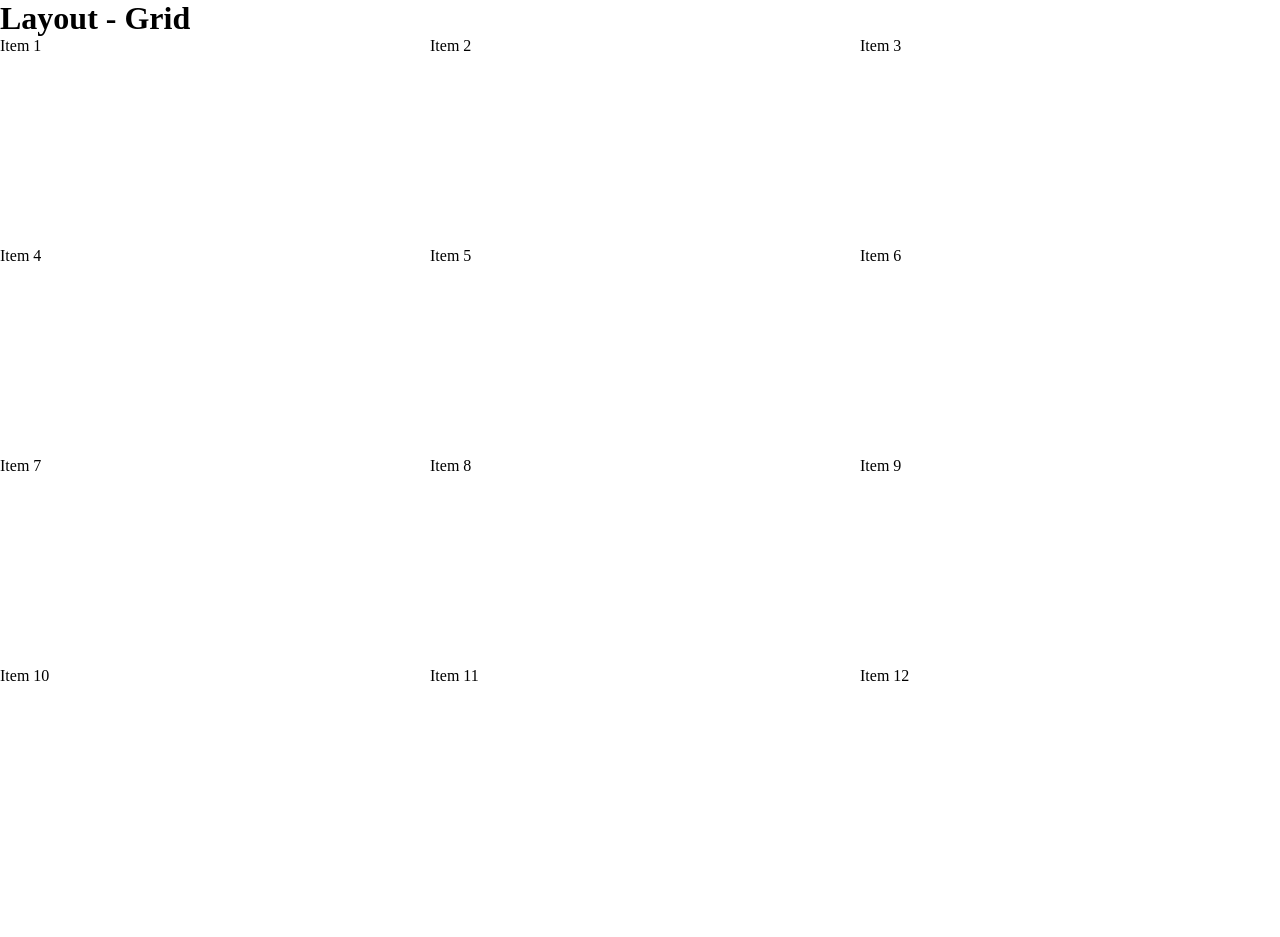
<file: exemplo.html>
<!doctype html>
<html lang="pt-br">
  <head>
    <meta charset="UTF-8" />
    <meta name="viewport" content="width=device-width, initial-scale=1.0" />
    <title>Exemplo-Grid</title>
    <link rel="stylesheet" href="./css/grid-layout.css" />
  </head>
  <body>
    <h1>Layout - Grid</h1>

    <div class="container">
      <div class="item item-1">Item 1</div>
      <div class="item item-2">Item 2</div>
      <div class="item item-3">Item 3</div>
      <div class="item item-4">Item 4</div>
      <div class="item item-5">Item 5</div>
      <div class="item item-6">Item 6</div>
      <div class="item item-7">Item 7</div>
      <div class="item item-8">Item 8</div>
      <div class="item item-9">Item 9</div>
      <div class="item item-10">Item 10</div>
      <div class="item item-11">Item 11</div>
      <div class="item item-12">Item 12</div>
    </div>
  </body>
</html>
</file>
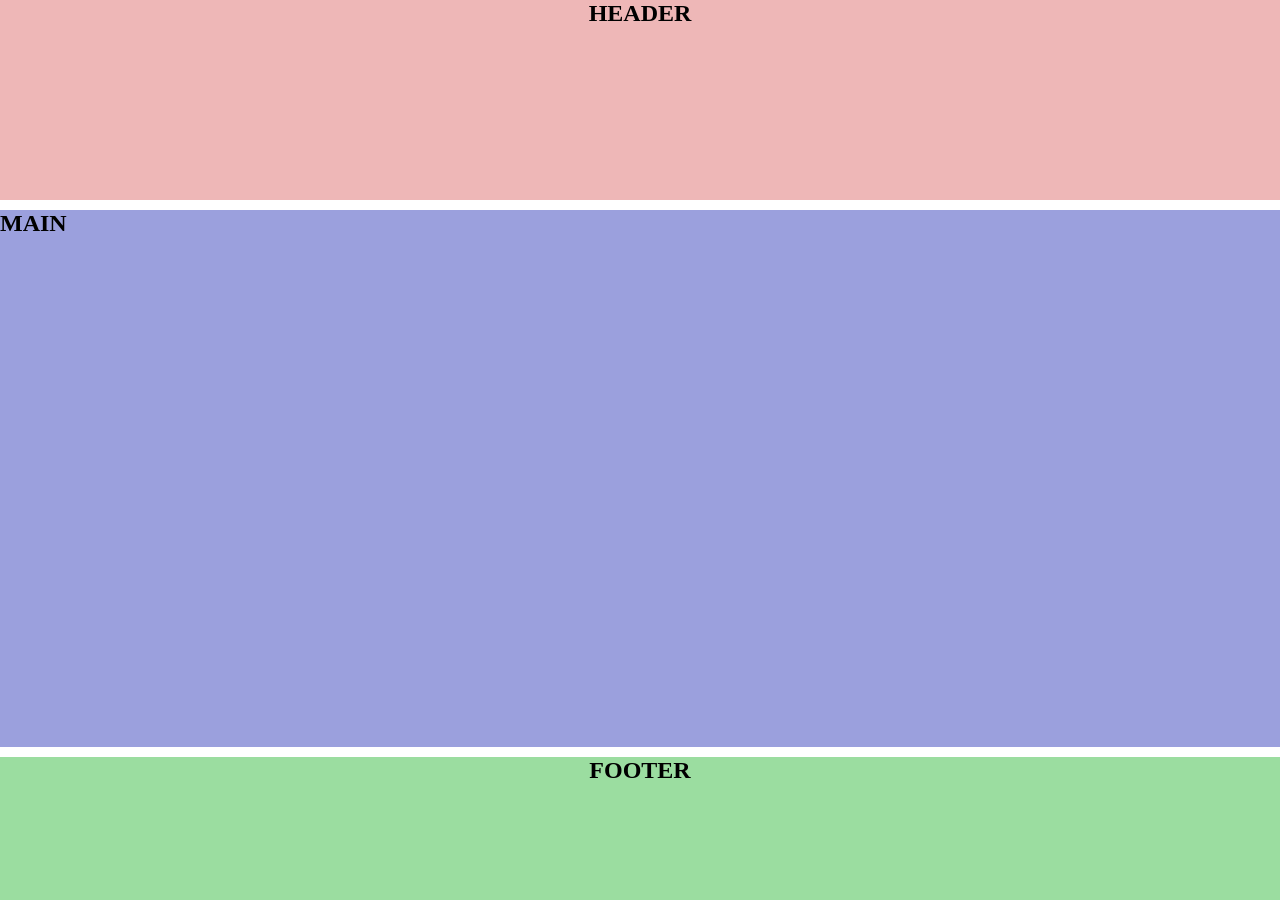
<file: layout-grid.html>
<!DOCTYPE html>
<html lang="pt-br">
<head>
    <meta charset="UTF-8">
    <meta name="viewport" content="width=device-width, initial-scale=1.0">
    <title>Layout GRID-LINE</title>
        <link rel="stylesheet" href="./css/grid-layout.css">
</head>
<body>
    <div class="container">
        <header class="cabecalho">
            <h2>HEADER</h2>
        </header>
        <main class="conteudo">
            <h2>MAIN</h2>
        </main>
        <footer class="rodape">
            <h2>FOOTER</h2>
        </footer>
    </div>
</body>
</html>
</file>
<file: css/grid-layout.css>
* {
  margin: 0;
  padding: 0;
  box-sizing: border-box;
}

/* body{
    width: 100vw;
    height: 100vh;
}

=======
*{
    margin:0;
    padding:0;
    box-sizing: border-box;
}

body{
    width: 100vw;
    height: 100vh;
}
/*
>>>>>>> main
.item{
    background-color: #123c12;
    color: #fff;
    height: 50px;

    

}

.container{
    display: grid;
    grid-template-columns: 2fr 1fr 3fr;
    grid-template-rows: 200px 200px 200px ; 
    column-gap: 10px;
    row-gap: 10px;  */

.container {
  display: grid;
  grid-template-columns: repeat(5, 1fr);
  grid-template-rows: repeat(5, 1fr);
  height: 100vh;
}

.cabecalho {
  background-color: #9c2b2b;
  text-align: center;
  grid-column: 1/6;
  grid-row: 1/1;
}

.conteudo {
  background-color: #195994;
  text-align: center;
  grid-column: 1/6;
  grid-row: 2 /5;
  display: flex;
}

.rodape {
  background-color: #761f98;
  text-align: center;
  grid-column: 1/6;
  grid-row: 5/6;
}

.container {
  display: grid;

  grid-template-columns: 1fr 1fr 1fr;
  grid-template-rows: 200px 200px 200px;

  column-gap: 10px;
  row-gap: 10px;
}
*/ .container {
  width: 100%;
  height: 100%;
  display: grid;
  grid-template-columns: repeat(5, 1fr);
  grid-template-rows: repeat(5, 1fr);
}

.cabecalho {
  background-color: #eeb7b7;
  text-align: center;
  grid-column: 1/6;
  grid-row: 1/2;
}

.conteudo {
  background-color: #9ba0dd;
  text-align: center;
  grid-column: 1/6;
  grid-row: 2/5;
}
.rodape {
  background-color: #9bdda0;
  text-align: center;
  grid-column: 1/6;
  grid-row: 5/6;
}
</file>
